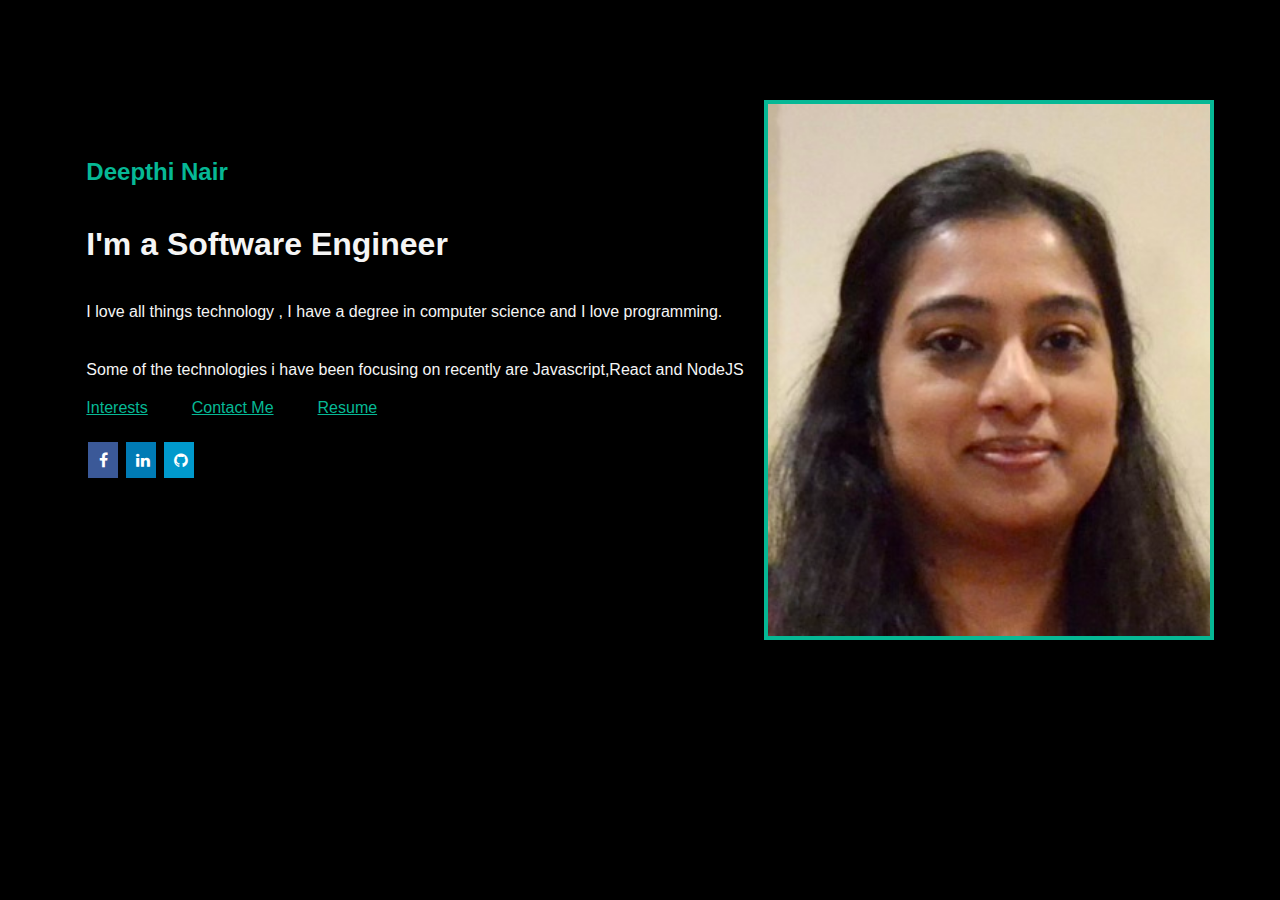
<file: index.html>
<!DOCTYPE html>
<html>
    <head>
       
    <link rel="stylesheet" href="css/style.css">
    <link rel="stylesheet" href="https://cdnjs.cloudflare.com/ajax/libs/font-awesome/4.7.0/css/font-awesome.min.css">  
        <title>Deepthi Nair</title>
    </head>
    <body>
       <div class="container">
        <div class="left">
        <h2>Deepthi Nair</h2>
        <h1>I'm a Software Engineer</h1>
        
        <p>I love all things technology , I have a degree in computer science and I love programming.</p>
        <p>Some of the technologies i have been focusing on recently are Javascript,React and NodeJS</p>
        <a href="stories.html">Interests</a>
        <a href="contact.html">Contact Me</a>
        <a href="#">Resume</a>
        <div class="widget">
        <a href="#" class="fa fa-facebook"></a>
    <a href="#" class="fa fa-linkedin"></a>
    <a href="#" class="fa fa-github"></a>
</div>
    </div>
    <div class="right">
        <img src="images/deepthi.jpeg"/>
    </div>
    
</div>

    </body>
</html>
</file>
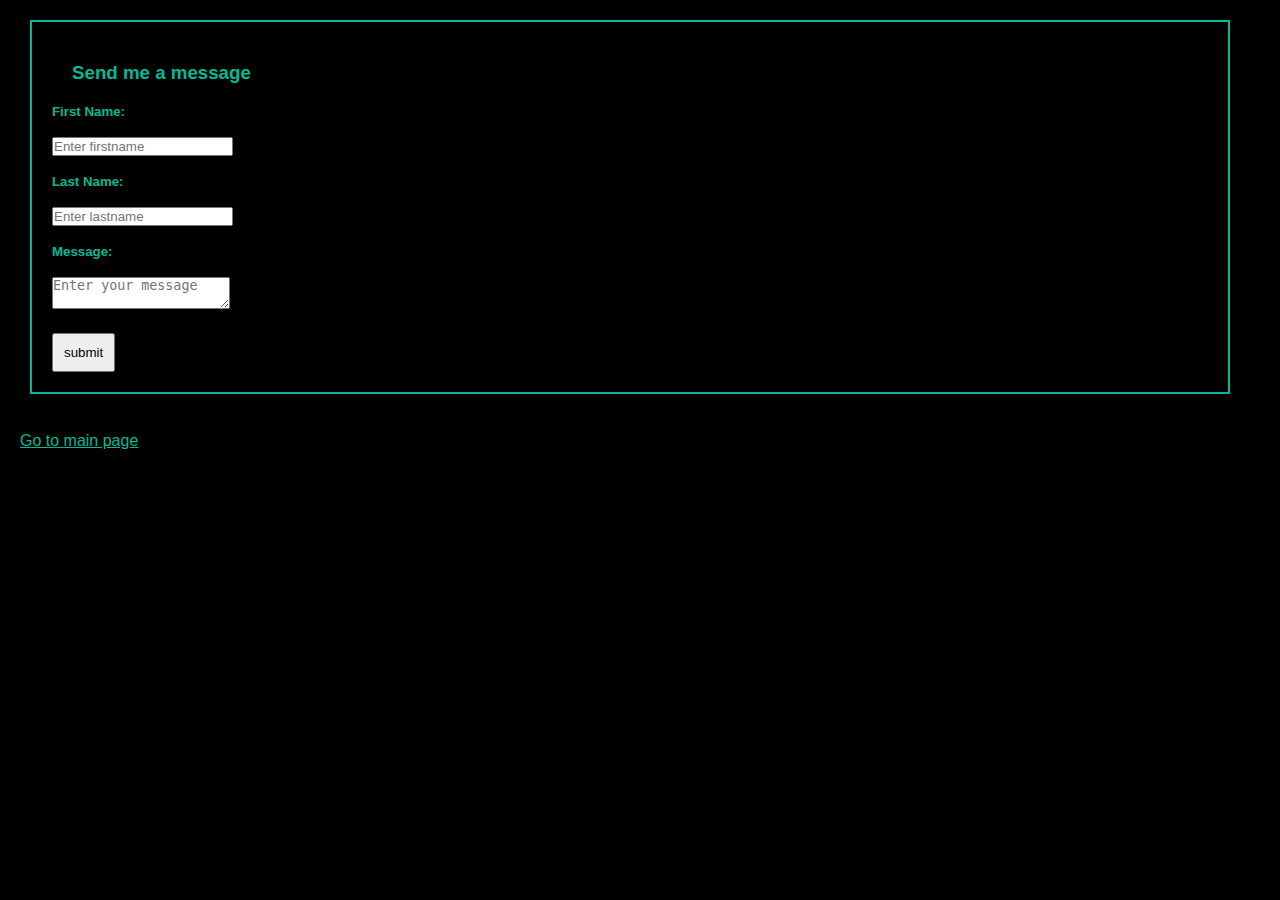
<file: contact.html>
<!DOCTYPE html>
<html>
    <head>
        <link rel="stylesheet" href="css/style.css">
    </head>
    <body>
        <div class="contact">
        <form>
            <h3>Send me a message</h3>
       <h5>First Name:</h5><br>
        <input type="text" name="firstname" placeholder="Enter firstname"><br>
        <br>
        <h5>Last Name:<h5></h5><br>
         <input type="text" name="lastname" placeholder="Enter lastname"><br>
         <br>
         <h5>Message:</h5><br>
         <textarea id="Message" name="Message" placeholder="Enter your message" maxlength="5000" data-name="Message" ></textarea>
         
         <br>
         <input type="button" name="submit" value="submit" class="sub"><br>
        
        </form>
    
    <br>
      <a href="index.html">Go to main page</a>
      <br>
    </div>
    </body>
</div>

</html>
</file>
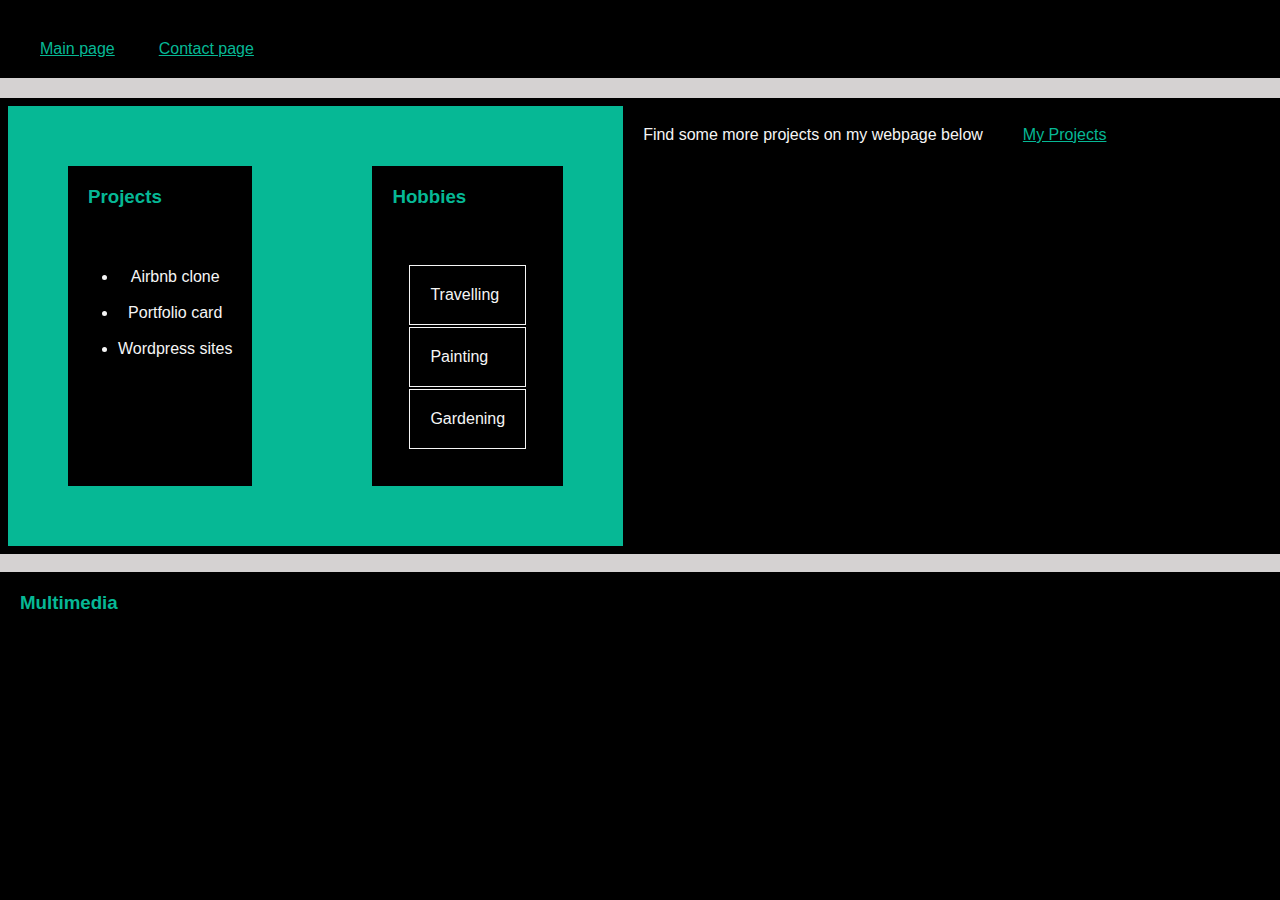
<file: stories.html>
<!DOCTYPE html>
<html>
    <head>
        <link rel="stylesheet" href="css/style.css">
        <title>Deepthi Nair</title>
    </head>
    <body>
      <div class ="back">
      <header class="head">
        <nav>
          <a href="index.html">Main page</a>
        <a href="contact.html">Contact page</a>
      </nav>
      </header>
        <main >    
        
        <div class="story">
          <div class="list">
        <h3>Projects</h3>
        
        <ul>
            <li>Airbnb clone</li>
            <br>
            <li>Portfolio card</li>
            <br>
            <li>Wordpress sites</li>
            <br>
        </ul>
    </div>
    <br>
    <br>
      <div class="tab">
       <h3>Hobbies</h3>
       
        <table class="table">
            
            <tr>
              <td>Travelling</td>
              
            </tr>
            <tr>
                <td>Painting</td>
            </tr>
            <tr><td>Gardening</td></tr>
          </table>
        </div>

        <p>Find some more projects on my webpage below</p>
        
        <a href="https://bitstoterabithia.wordpress.com/project-portfolio/">My Projects</a>
      </div>
      </main>
      <br>
      <footer class="foot">
        <h3>Multimedia</h3>
        
         <div class="media">
          
          <iframe width="300" height="200" src="https://www.youtube.com/embed/trSsZ9Ue9ps" title="YouTube video player" frameborder="0" allow="accelerometer; autoplay;
           clipboard-write; encrypted-media; gyroscope; picture-in-picture; web-share" allowfullscreen></iframe>
        
         
         
         <iframe width="300" height="200" src="https://www.youtube.com/embed/Hx5ehwtbDac" title="YouTube video player" frameborder="0" allow="accelerometer; autoplay; clipboard-write; encrypted-media; gyroscope; picture-in-picture; web-share" allowfullscreen>

         </iframe>
         <iframe width="300" height="200" src="https://www.youtube.com/embed/Hx5ehwtbDac" title="YouTube video player" frameborder="0" allow="accelerometer; autoplay; clipboard-write; encrypted-media; gyroscope; picture-in-picture; web-share" allowfullscreen>

         </iframe>
        
        </div>
           <br>
      </footer>
    </div>
        
    </body>
</html>
</file>
<file: css/style.css>
h2,h3 { 
  padding: 20px;
  color:rgb(6, 184, 149);
  font-family:sans-serif;
  }
  h1{
    padding: 20px;
    color:whitesmoke;
    font-family: sans-serif;
  }
  h5{
    color:rgb(6, 184, 149);
    font-family: sans-serif;
  }
  p{
    padding: 20px;
    color:whitesmoke;
    font-family:sans-serif;
  }
body{
  background-color: black;
}

a{
  color:rgb(6, 184, 149); ;
  font-family: sans-serif;
  padding: 20px;
}

*{
  margin:0px;
  padding:0px;
  box-sizing:border-box;
}
  
.container{
  min: height 100vh;
  width:100%;
  display:flex;
  align-items:center;
  justify-content: center;
}
img{
  width:50vh;
  height:60vh;
  display:block;
  object-fit: cover;
  object-position: center;
   margin-top: 100px;
   border: 4px solid rgb(6, 184, 149);
}
.head{
  background-color: black;
  margin-top: 20px;
  margin-bottom: 20px;
  padding: 20px;
}

ul{
  color:whitesmoke;
  font-family: sans-serif;
  margin-left: 50px;
  text-align: center;
  padding-right: 20px;
  padding-top: 40px;
}
.list{
 
  border: 4px solid rgb(6, 184, 149);
  border-width: 60px;
  
 }

td,tr {
  border: 1px solid;
  color:whitesmoke;
  font-family: sans-serif;
  padding: 20px;
 
}

.tab{
  border: 4px solid rgb(6, 184, 149);
  border-width:60px; 
  
}
.table{
  padding: 35px;
}
.story{
  display: flex;
  background-color: black;
  align-items:stretch;
  border: 8px solid black;
  
}
.back{
  background-color: rgb(213, 210, 210);
}
  
.media{
  display: flex;
  justify-content: space-between;
}
.foot{
  
  background-color: black;
  
}
.contact form{
  font-family: sans-serif;
  position: relative;
  margin-left:30px;
  margin-top: 20px;
  margin-right: 50px;
  margin-bottom: 20px;
  border: 2px solid rgb(6, 184, 149);
  padding:20px; 
  
}
.fa {
  padding: 10px;
  font-size: 20px;
  width: 30px;
  text-align: center;
  text-decoration: none;
  margin: 5px 2px;
}
.fa:hover {
    opacity: 0.7;
}

.fa-linkedin {
  background: #007bb5;
  color: white;
}
.fa-facebook {
  background: #3B5998;
  color: white;
}
.fa-github{
  background: #0099CC;
  color: white;

}
#message{
  background:white;
  margin:0px 0px 18px;
  padding:12px 20px 30px 15px ;

}
.sub{
  margin-top: 20px;
  padding: 10px;
}
.widget{
  padding:20px;
  
}
.pbutton{
  background-color:rgb(6, 184, 149); ;
}
</file>
